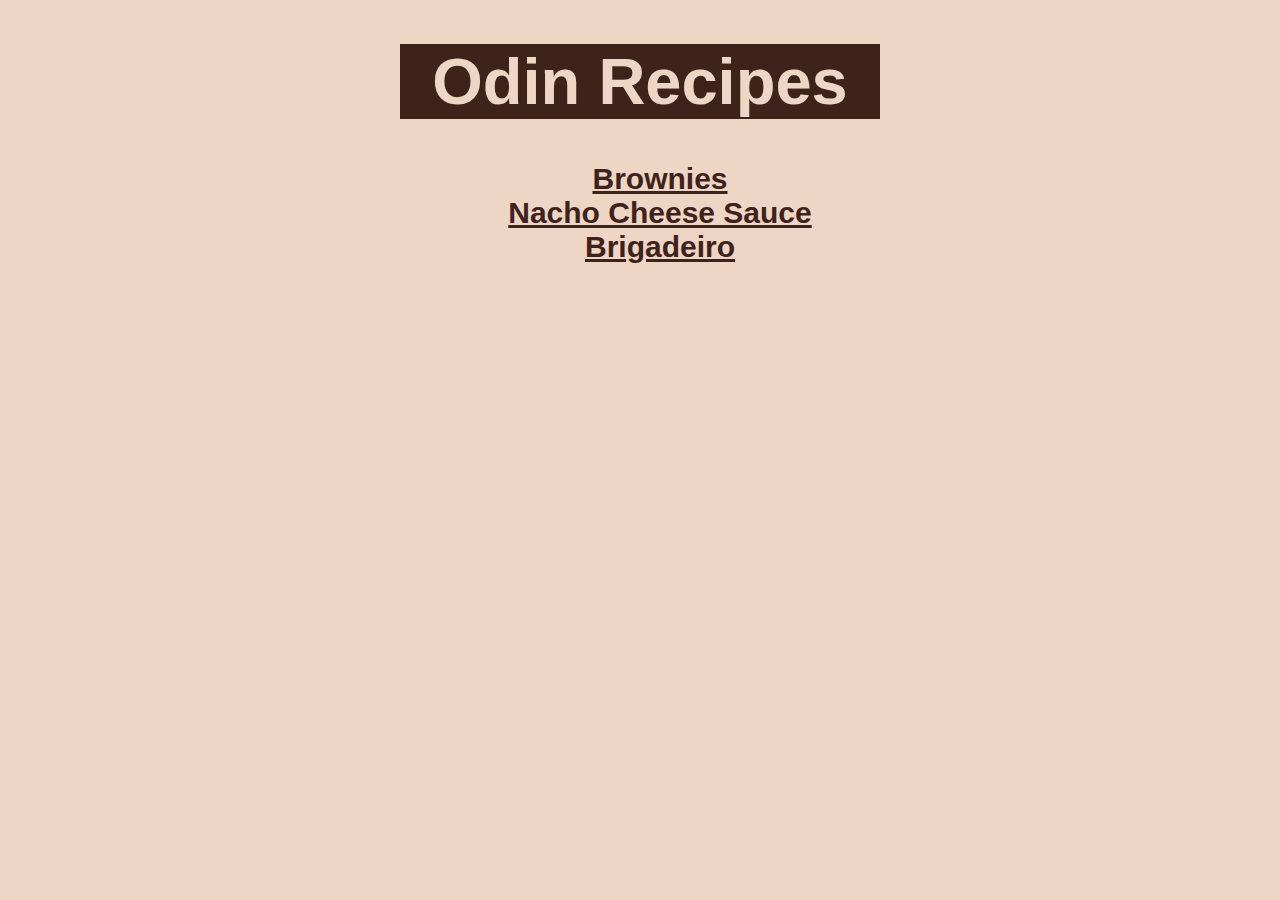
<file: index.html>
<!DOCTYPE html>
<html lang="en">
<head>
    <meta charset="UTF-8">
    <meta name="viewport" content="width=device-width, initial-scale=1.0">
    <title>Odin Recipes</title>
    <link rel="stylesheet" href="./styles.css">
</head>
<body>
    <h1 id="main-title">Odin Recipes</h1>
    <ul id="recipe-list">
        <li><a href="recipes/brownies.html">Brownies</a></li>
        <li><a href="recipes/nacho-cheese-sauce.html">Nacho Cheese Sauce</a></li>
        <li><a href="recipes/brigadeiro.html">Brigadeiro</a></li>
    </ul>
</body>
</html>
</file>
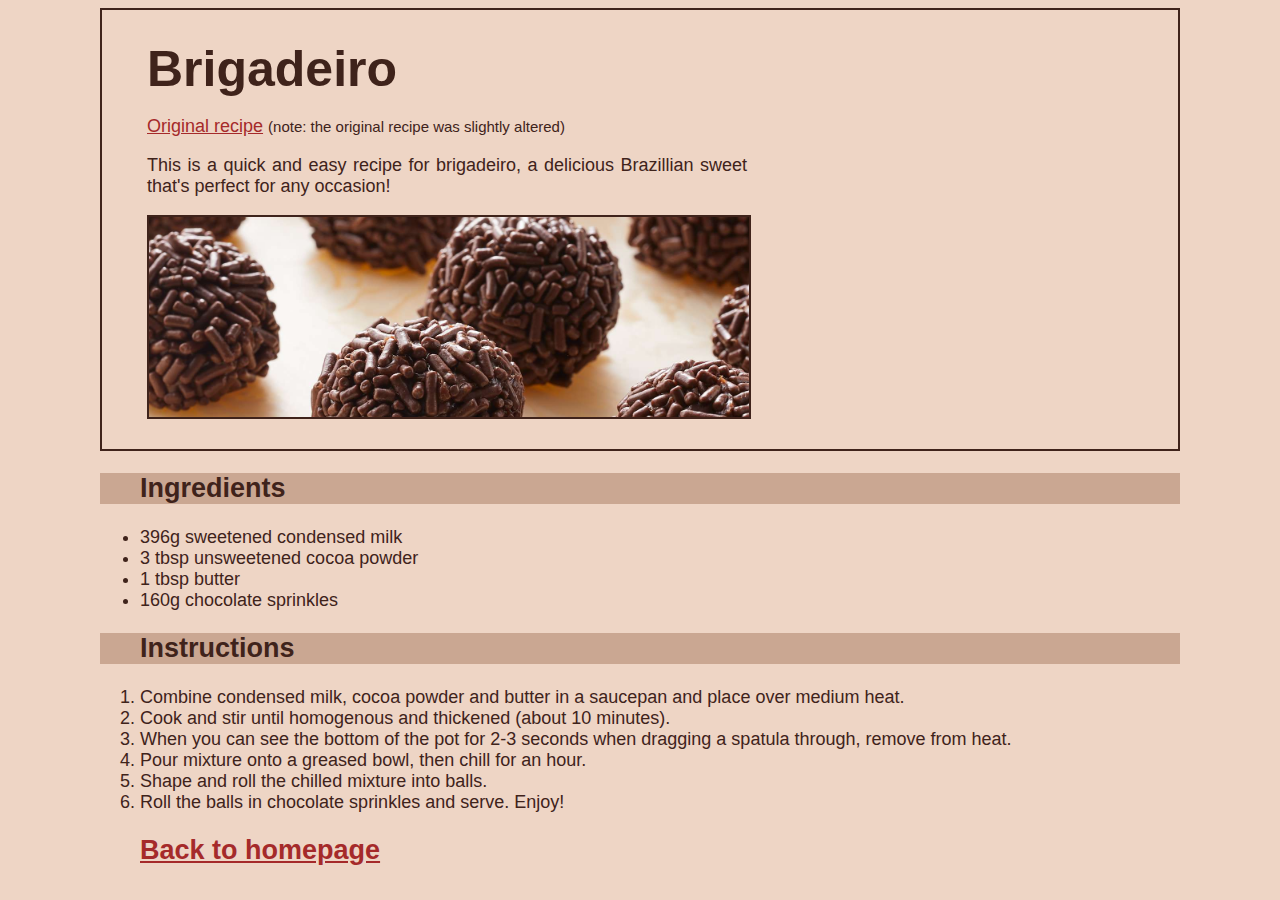
<file: recipes/brigadeiro.html>
<!DOCTYPE html>
<html lang="en">
<head>
    <meta charset="UTF-8">
    <meta name="viewport" content="width=device-width, initial-scale=1.0">
    <title>Brigadeiro</title>
    <link rel="stylesheet" href="../styles.css">
</head>
<body>
    <div class="first">
        <section class="second">
            <h1 class="recipe-title">Brigadeiro</h1>
            <p><a href="https://www.allrecipes.com/recipe/24052/brigadeiro/" rel="noopener noreferrer">Original recipe</a> <small>(note: the original recipe was slightly altered)</small></p>
            <p class="desc">This is a quick and easy recipe for brigadeiro, a delicious Brazillian sweet that's perfect for any occasion!</p>
        </section>
        <div class="image">
            <img src="../images/brigadeiro.jpg" alt="Chocolate truffles covered with chocolate sprinkles">
        </div>
    </div>
    
    <h2>Ingredients</h2>
    <ul>
        <li>396g sweetened condensed milk</li>
        <li>3 tbsp unsweetened cocoa powder</li>
        <li>1 tbsp butter</li>
        <li>160g chocolate sprinkles</li>
    </ul>
    <h2>Instructions</h2>
    <ol>
        <li>Combine condensed milk, cocoa powder and butter in a saucepan and place over medium heat.</li>
        <li>Cook and stir until homogenous and thickened (about 10 minutes).</li>
        <li>When you can see the bottom of the pot for 2-3 seconds when dragging a spatula through, remove from heat.</li>
        <li>Pour mixture onto a greased bowl, then chill for an hour.</li>
        <li>Shape and roll the chilled mixture into balls.</li>
        <li>Roll the balls in chocolate sprinkles and serve. Enjoy!</li>
    </ol>
    <h2 class="homepage"><a href="../index.html" class="homepage">Back to homepage</a></h2>
</body>
</html>
</file>
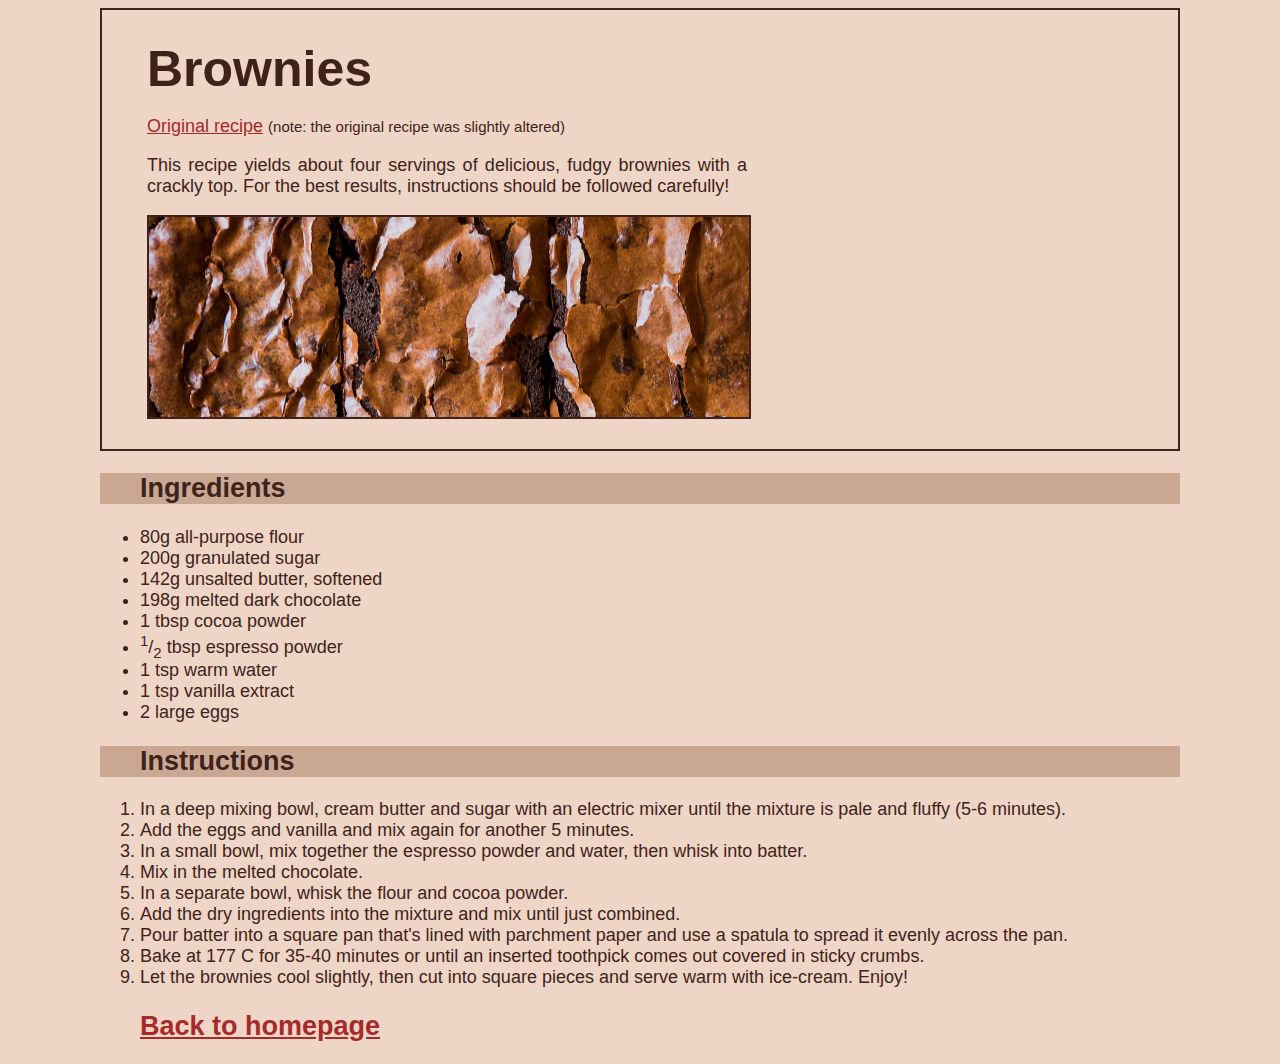
<file: recipes/brownies.html>
<!DOCTYPE html>
<html lang="en">
<head>
    <meta charset="UTF-8">
    <meta name="viewport" content="width=device-width, initial-scale=1.0">
    <title>Brownies</title>
    <link rel="stylesheet" href="../styles.css">
</head>
<body>
    <div class="first">
        <section class="second">
            <h1 class="recipe-title">Brownies</h1>
            <p><a href="https://cakewhiz.com/how-to-make-fudgy-brownies-with-crackly-tops/" rel="noopener noreferrer">Original recipe</a> <small>(note: the original recipe was slightly altered)</small></p>
            <p class="desc">This recipe yields about four servings of delicious, fudgy brownies with a crackly top. For the best results, instructions should be followed carefully!</p>
        </section>
        <div class="image">
            <img src="../images/brownies.jpg" alt="Brownies with a crackly top pictured from above">
        </div>
    </div>
    <h2>Ingredients</h2>
    <ul>
        <li>80g all-purpose flour</li>
        <li>200g granulated sugar</li>
        <li>142g unsalted butter, softened</li>
        <li>198g melted dark chocolate</li>
        <li>1 tbsp cocoa powder</li>
        <li><sup>1</sup>/<sub>2</sub> tbsp espresso powder</li>
        <li>1 tsp warm water</li>
        <li>1 tsp vanilla extract</li>
        <li>2 large eggs</li>
    </ul>
    <h2>Instructions</h2>
    <ol>
        <li>In a deep mixing bowl, cream butter and sugar with an electric mixer until the mixture is pale and fluffy (5-6 minutes).</li>
        <li>Add the eggs and vanilla and mix again for another 5 minutes.</li>
        <li>In a small bowl, mix together the espresso powder and water, then whisk into batter.</li>
        <li>Mix in the melted chocolate.</li>
        <li>In a separate bowl, whisk the flour and cocoa powder.</li>
        <li>Add the dry ingredients into the mixture and mix until just combined.</li>
        <li>Pour batter into a square pan that's lined with parchment paper and use a spatula to spread it evenly across the pan.</li>
        <li>Bake at 177 C for 35-40 minutes or until an inserted toothpick comes out covered in sticky crumbs.</li>
        <li>Let the brownies cool slightly, then cut into square pieces and serve warm with ice-cream. Enjoy!</li>
    </ol>
    <h2 class="homepage"><a href="../index.html" class="homepage">Back to homepage</a></h2>
</body>
</html>
</file>
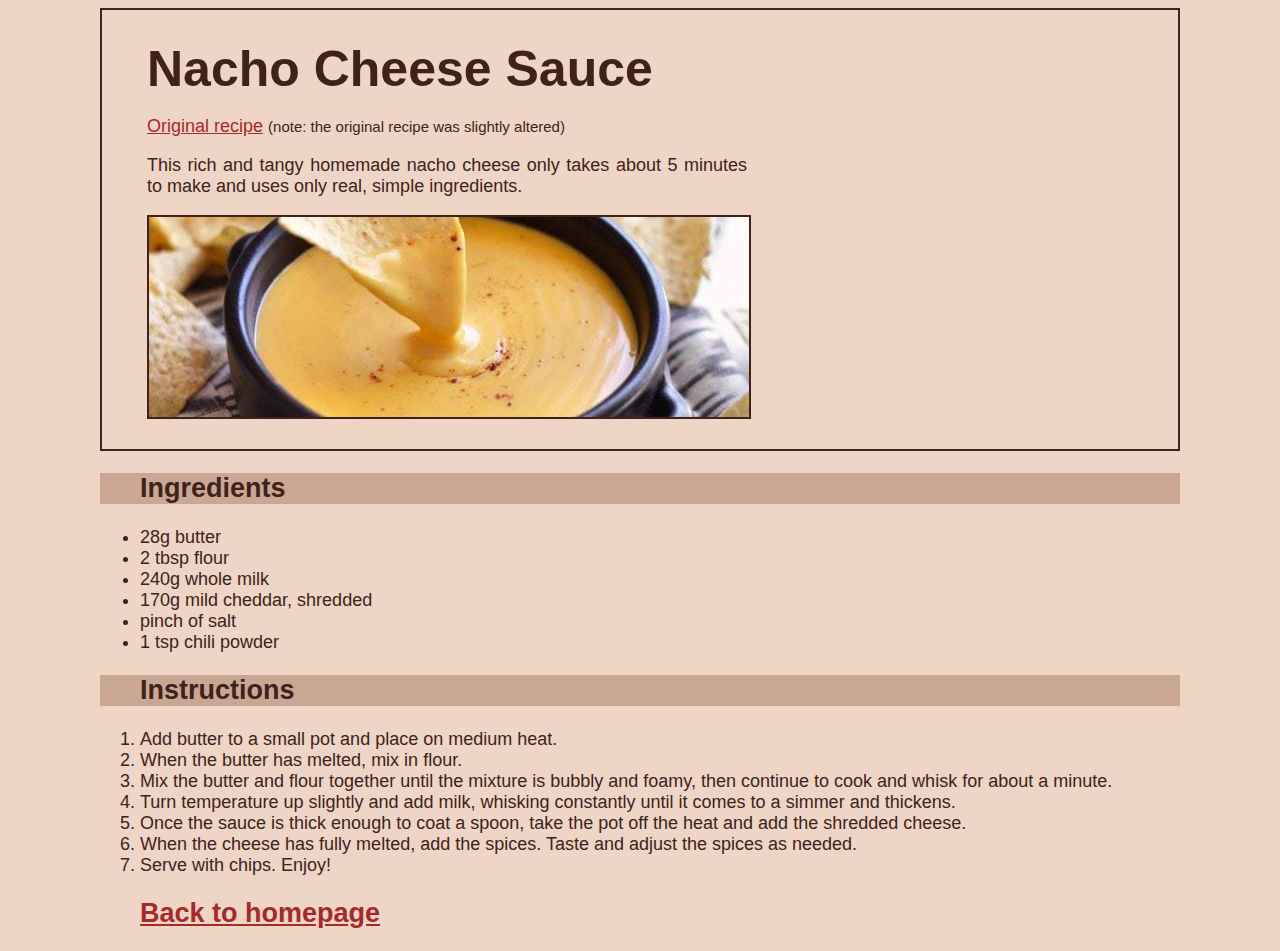
<file: recipes/nacho-cheese-sauce.html>
<!DOCTYPE html>
<html lang="en">
<head>
    <meta charset="UTF-8">
    <meta name="viewport" content="width=device-width, initial-scale=1.0">
    <title>Nacho Cheese Sauce</title>
    <link rel="stylesheet" href="../styles.css">

</head>
<body>
    <div class="first">
        <section class="second">
            <h1 class="recipe-title">Nacho Cheese Sauce</h1>
            <p><a href="https://www.budgetbytes.com/5-minute-nacho-cheese-sauce/" rel="noopener noreferrer">Original recipe</a> <small>(note: the original recipe was slightly altered)</small></p>
            <p class="desc">This rich and tangy homemade nacho cheese only takes about 5 minutes to make and uses only real, simple ingredients.</p>
        </section>
        <div class="image">
            <img src="../images/nacho-cheese-sauce.jpg" alt="Chip being dipped into nacho cheese sauce">
        </div>
    </div>
    <h2>Ingredients</h2>
    <ul>
        <li>28g butter</li>
        <li>2 tbsp flour</li>
        <li>240g whole milk</li>
        <li>170g mild cheddar, shredded</li>
        <li>pinch of salt</li>
        <li>1 tsp chili powder</li>
    </ul>
    <h2>Instructions</h2>
    <ol>
        <li>Add butter to a small pot and place on medium heat.</li>
        <li>When the butter has melted, mix in flour.</li>
        <li>Mix the butter and flour together until the mixture is bubbly and foamy, then continue to cook and whisk for about a minute.</li>
        <li>Turn temperature up slightly and add milk, whisking constantly until it comes to a simmer and thickens.</li>
        <li>Once the sauce is thick enough to coat a spoon, take the pot off the heat and add the shredded cheese.</li>
        <li>When the cheese has fully melted, add the spices. Taste and adjust the spices as needed.</li>
        <li>Serve with chips. Enjoy!</li>
    </ol>
    <h2 class="homepage"><a href="../index.html" class="homepage">Back to homepage</a></h2>
</body>
</html>
</file>
<file: styles.css>
body{
    font-family: Verdana, Arial, sans-serif;
    background-color:#eed5c5;
    color:#3f231b;
    font-size:18px;
    margin-left:100px;
    margin-right:100px;
}

div.first{
    border:2px solid #3f231b;
    padding:30px;
}
section.second{
    display:inline-block;
    width:600px;
    text-align:justify;
    vertical-align:top;
    margin: 0px 15px;
}
.recipe-title{
    color:#3f231b;
    font-size:50px;
    display:inline-block;
    margin:0px;
}
#main-title{
    font-size: 65px;
    text-align:center;
    background-color: #3f231b;
    color:#eed5c5;
    margin-left:300px;
    margin-right:300px;
}

#recipe-list{
    font-size:30px;
    text-align:center;
    font-weight:bold;
    color:transparent;
    margin-right:0px;
}
#recipe-list a{
    color:#3f231b;
}

h2{
    background-color:#caa792;
    padding-left:40px;
}
h2,
ol,
ul,
p{margin-right:0px;}

h2.homepage{
    background-color:transparent;
}

a{
    color:brown;
}

.image{
    display:inline-block;
    width:600px;
    height:200px;
    margin: 0px 15px;
}
div img{
    border: 2px solid #3f231b;
    display:inline-block;
    vertical-align:bottom;
    object-fit:cover;
    width:100%;
    height:100%;
}
</file>
